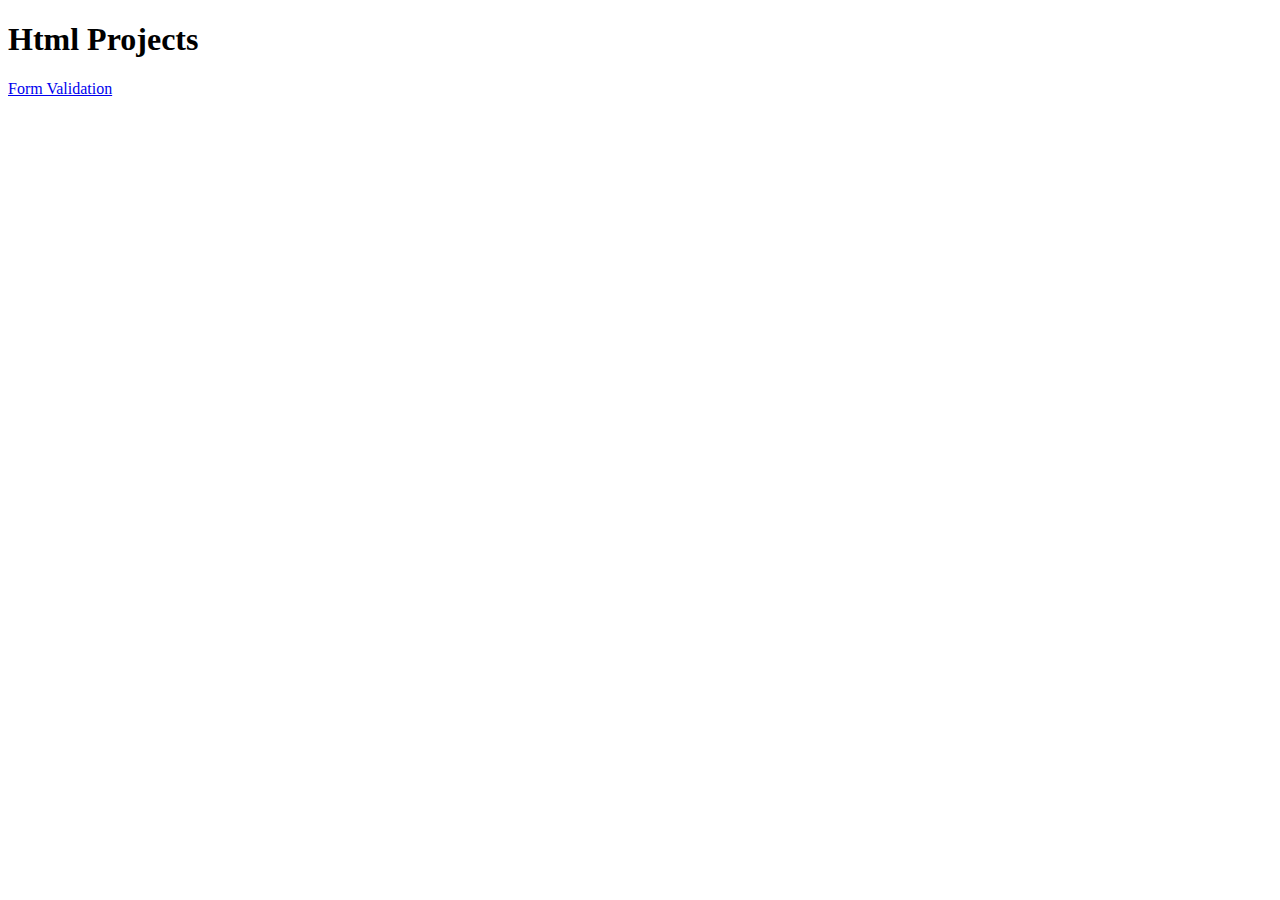
<file: index.html>
<!DOCTYPE html>
<html lang="en">

<head>
    <meta charset="UTF-8">
    <meta http-equiv="X-UA-Compatible" content="IE=edge">
    <meta name="viewport" content="width=device-width, initial-scale=1.0">
    <title>Document</title>
</head>

<body>
    <h1>Html Projects</h1>
    <a href="./form/form.html">Form Validation</a>
</body>

</html>
</file>
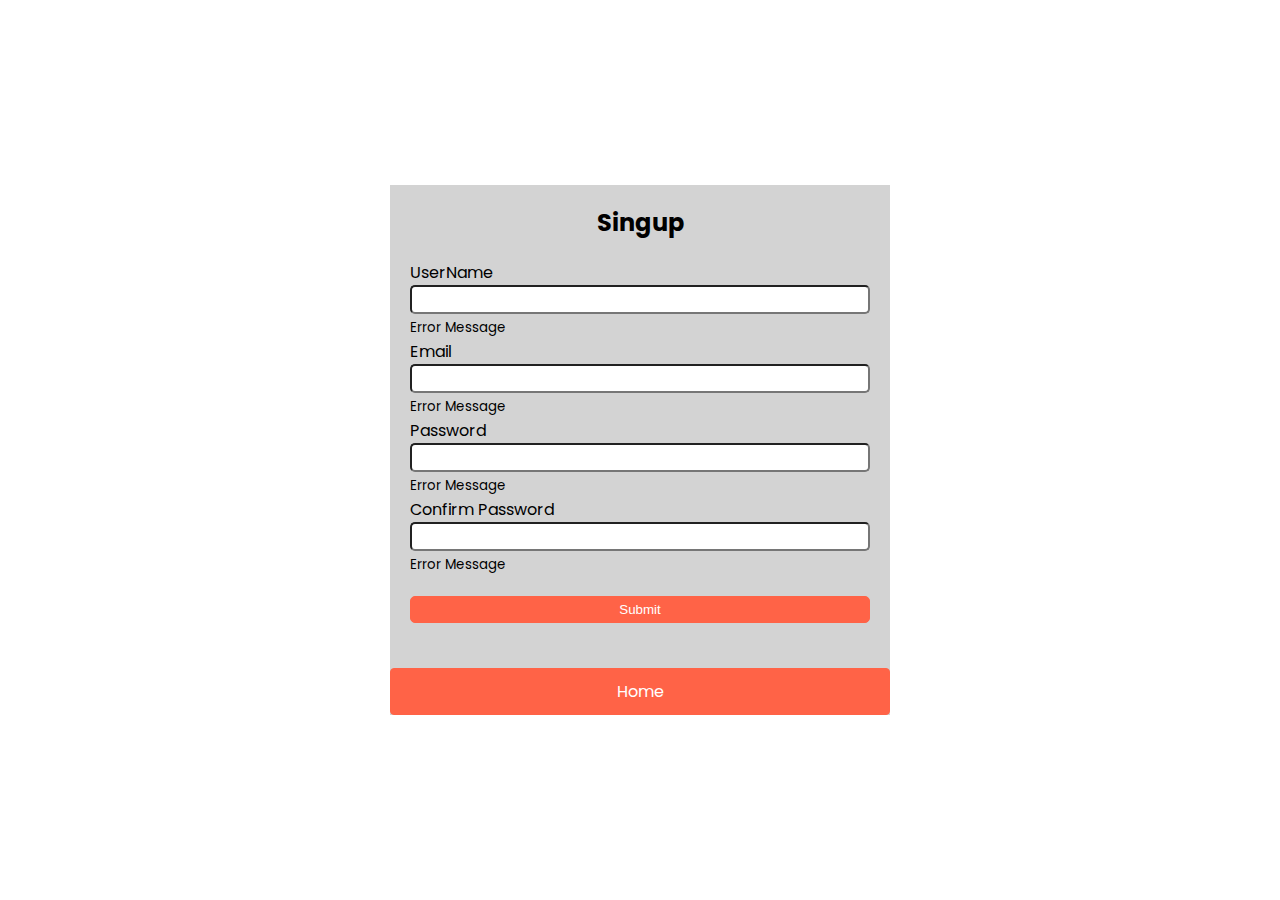
<file: form/form.html>
<!DOCTYPE html>
<html lang="en">

<head>
    <meta charset="UTF-8">
    <meta http-equiv="X-UA-Compatible" content="IE=edge">
    <meta name="viewport" content="width=device-width, initial-scale=1.0">
    <title>Form</title>
    <link rel="stylesheet" href="style.css">
</head>

<body>
    <div class="container">
        <h2 class="form-title">Singup</h2>
        <form action="">
            <div class="form-control ">
                <label for="">UserName</label>
                <input type="text" name="" id="">
                <small>Error Message</small>
            </div>
            <div class="form-control">
                <label for="">Email</label>
                <input type="email" name="" id="">
                <small>Error Message</small>
            </div>
            <div class="form-control">
                <label for="">Password</label>
                <input type="password" name="" id="">
                <small>Error Message</small>
            </div>
            <div class="form-control">
                <label for="">Confirm Password</label>
                <input type="password" name="" id="">
                <small>Error Message</small>
            </div>
            <div class="form-control">
                <input type="submit" class="btn" value="Submit">
            </div>
        </form>
        <br>
        <a href="./index.html" class="btn">Home</a>

    </div>
</body>

</html>
</file>
<file: form/style.css>
@import url('https://fonts.googleapis.com/css2?family=Nunito:wght@300&family=Pattaya&family=Poppins:ital,wght@0,100;0,200;0,300;0,500;0,600;0,700;0,800;0,900;1,100;1,200;1,300;1,400;1,500;1,800&display=swap');
body{
    font-family: 'Nunito', sans-serif;
font-family: 'Pattaya', sans-serif;
font-family: 'Poppins', sans-serif;
}
*{
    margin: 0px;
    padding: 0px;
    box-sizing: border-box;
}
body{
    display: flex;
align-items: center;
justify-content: center;
    min-height: 100vh;
    padding: 50px;

}
.container{
    width: 500px;

background-color: lightgray;
}
.container h2{
    text-align: center;
    padding: 20px;
}
.form-control{
    width: 100%;
    padding: 0px 20px;
}
.form-control label{
    display: block;
}
.form-control input{
    width: 100%;
    border-radius: 5px;
    padding: 5px;
}
a{
    text-decoration: none;
}
.form-control.success input{
    border: 1px solid lime;
}
.form-control.error input{
    border: 1px solid tomato;
}
.btn{
    padding: 10px;
    background-color: tomato;
    color:white;
    border: 1px solid tomato;
    border-radius: 4px;
    width: 100%;
    margin-top: 20px;
    display: block;
    text-align: center;
}
</file>
